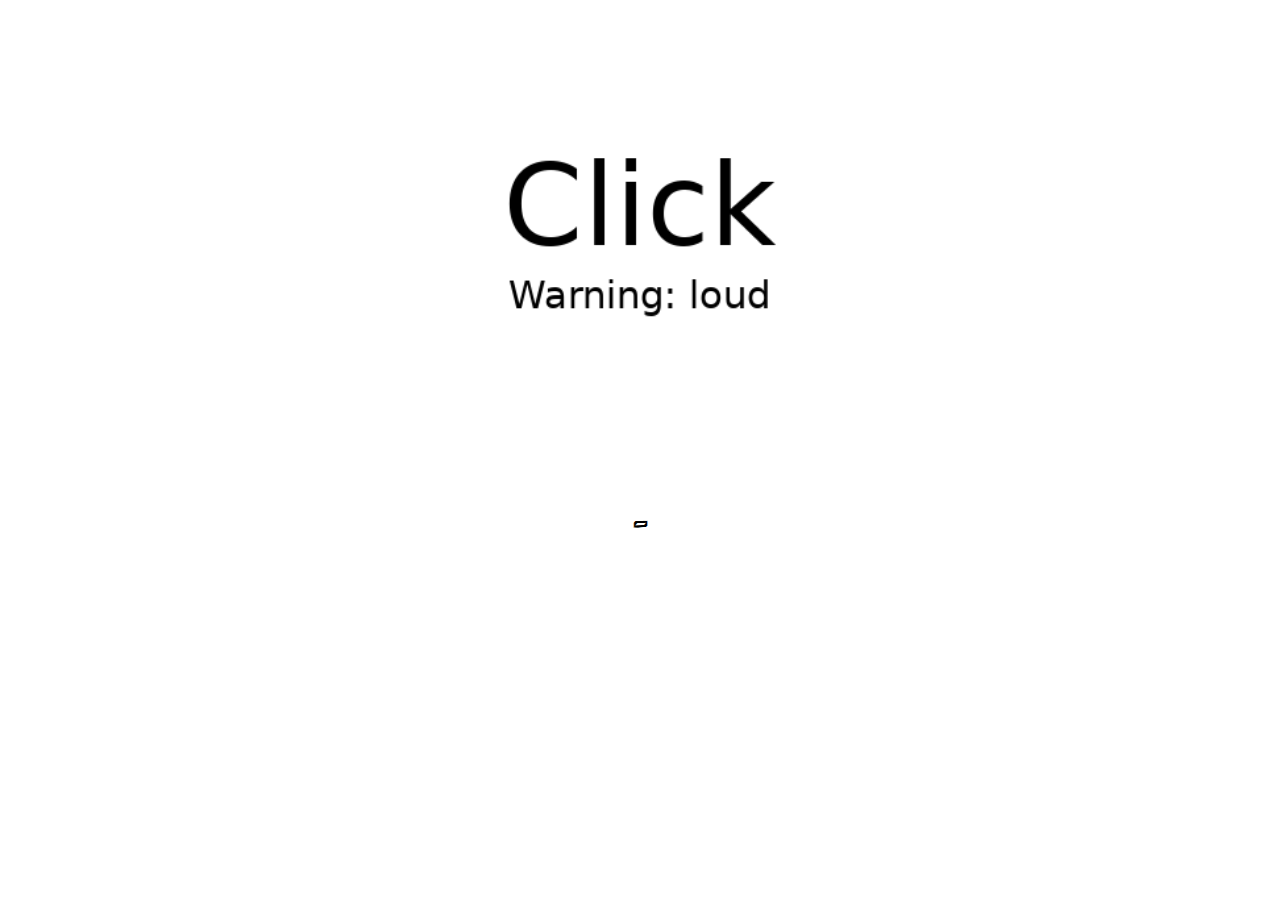
<file: index.html>
<!DOCTYPE html>
<html>
	<head>
		<title> Imperial Guard </title>
		<link rel="stylesheet" type="text/css" href="law.css">
		<script type="text/javascript" src="law.js"></script>
	<head>
	<body>
		<img id="guard" src="img/prompt.png" alt="Click. (Warning: Loud)">
		<p id="dialogue" class="petrock">-</p>
  	</body>
</html>
</file>
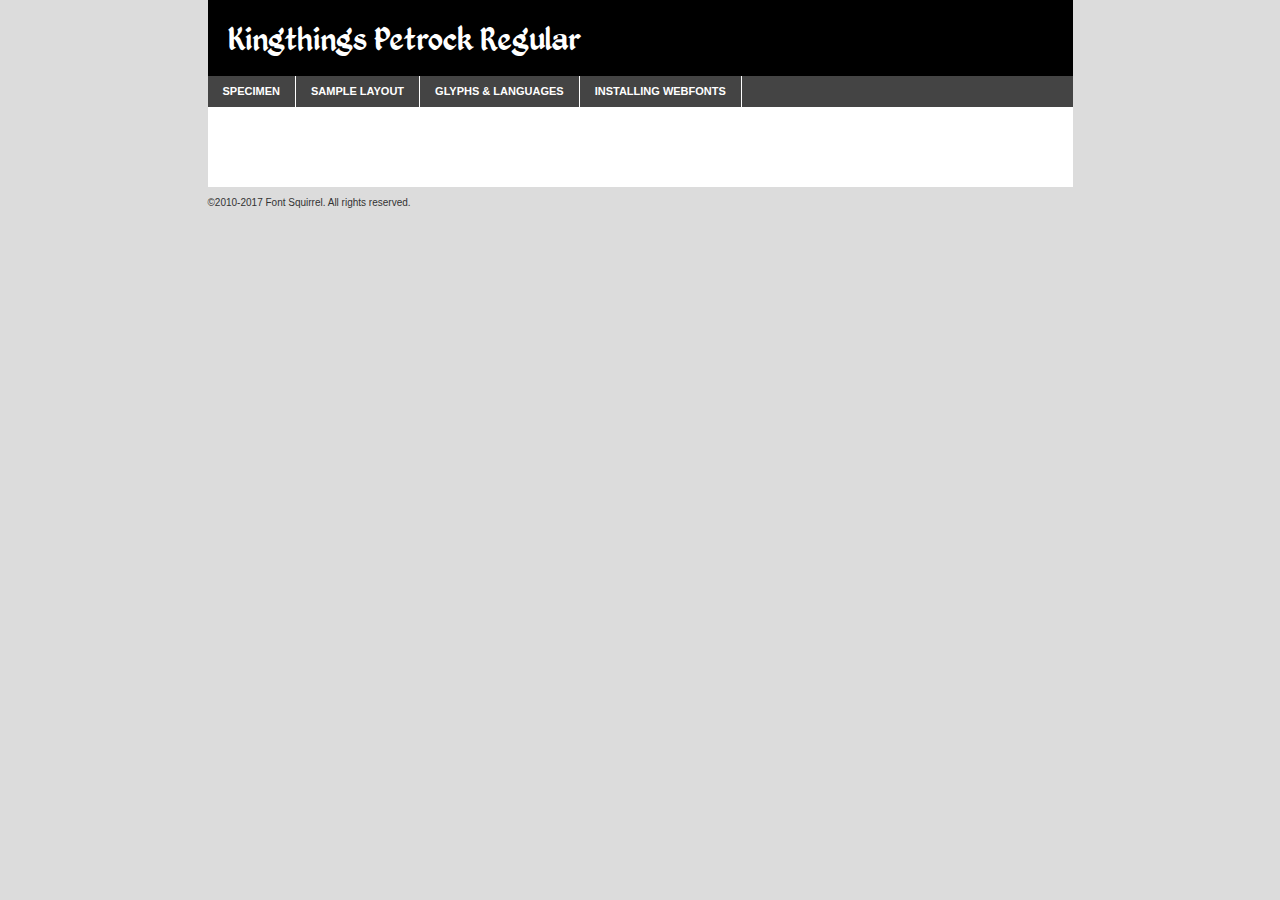
<file: font/kingthings_petrock-demo.html>
<!DOCTYPE html PUBLIC "-//W3C//DTD XHTML 1.0 Transitional//EN"
	"http://www.w3.org/TR/xhtml1/DTD/xhtml1-transitional.dtd">

<html xmlns="http://www.w3.org/1999/xhtml" xml:lang="en" lang="en">
<head>
	<meta http-equiv="Content-Type" content="text/html; charset=utf-8" />
	<script src="http://ajax.googleapis.com/ajax/libs/jquery/1.7.2/jquery.min.js" type="text/javascript" charset="utf-8"></script>
	<script type="text/javascript">
	(function($){$.fn.easyTabs=function(option){var param=jQuery.extend({fadeSpeed:"fast",defaultContent:1,activeClass:'active'},option);$(this).each(function(){var thisId="#"+this.id;if(param.defaultContent==''){param.defaultContent=1;}
	if(typeof param.defaultContent=="number")
	{var defaultTab=$(thisId+" .tabs li:eq("+(param.defaultContent-1)+") a").attr('href').substr(1);}else{var defaultTab=param.defaultContent;}
	$(thisId+" .tabs li a").each(function(){var tabToHide=$(this).attr('href').substr(1);$("#"+tabToHide).addClass('easytabs-tab-content');});hideAll();changeContent(defaultTab);function hideAll(){$(thisId+" .easytabs-tab-content").hide();}
	function changeContent(tabId){hideAll();$(thisId+" .tabs li").removeClass(param.activeClass);$(thisId+" .tabs li a[href=#"+tabId+"]").closest('li').addClass(param.activeClass);if(param.fadeSpeed!="none")
	{$(thisId+" #"+tabId).fadeIn(param.fadeSpeed);}else{$(thisId+" #"+tabId).show();}}
	$(thisId+" .tabs li").click(function(){var tabId=$(this).find('a').attr('href').substr(1);changeContent(tabId);return false;});});}})(jQuery);
	</script>
	<link rel="stylesheet" href="specimen_files/specimen_stylesheet.css" type="text/css" charset="utf-8" />
	<link rel="stylesheet" href="kingthings-petrock.css" type="text/css" charset="utf-8" />

	<style type="text/css">
					body{
				font-family: 'kingthings_petrockregular';
							}
		</style>

	<title>Kingthings Petrock Regular Specimen</title>
	
	
	<script type="text/javascript" charset="utf-8">
		$(document).ready(function() {
			$('#container').easyTabs({defaultContent:1});
		});
	</script>
</head>

<body>
<div id="container">
	<div id="header">
		Kingthings Petrock Regular	</div>
	<ul class="tabs">
		<li><a href="#specimen">Specimen</a></li>
		<li><a href="#layout">Sample Layout</a></li>
				<li><a href="#glyphs">Glyphs &amp; Languages</a></li>
		<li><a href="#installing">Installing Webfonts</a></li>
		
	</ul>
	
	<div id="main_content">

		
			<div id="specimen">
		
				<div class="section">
					<div class="grid12 firstcol">
						<div class="huge">AaBb</div>
					</div>
				</div>
		
				<div class="section">
					<div class="glyph_range">A&#x200B;B&#x200b;C&#x200b;D&#x200b;E&#x200b;F&#x200b;G&#x200b;H&#x200b;I&#x200b;J&#x200b;K&#x200b;L&#x200b;M&#x200b;N&#x200b;O&#x200b;P&#x200b;Q&#x200b;R&#x200b;S&#x200b;T&#x200b;U&#x200b;V&#x200b;W&#x200b;X&#x200b;Y&#x200b;Z&#x200b;a&#x200b;b&#x200b;c&#x200b;d&#x200b;e&#x200b;f&#x200b;g&#x200b;h&#x200b;i&#x200b;j&#x200b;k&#x200b;l&#x200b;m&#x200b;n&#x200b;o&#x200b;p&#x200b;q&#x200b;r&#x200b;s&#x200b;t&#x200b;u&#x200b;v&#x200b;w&#x200b;x&#x200b;y&#x200b;z&#x200b;1&#x200b;2&#x200b;3&#x200b;4&#x200b;5&#x200b;6&#x200b;7&#x200b;8&#x200b;9&#x200b;0&#x200b;&amp;&#x200b;.&#x200b;,&#x200b;?&#x200b;!&#x200b;&#64;&#x200b;(&#x200b;)&#x200b;#&#x200b;$&#x200b;%&#x200b;*&#x200b;+&#x200b;-&#x200b;=&#x200b;:&#x200b;;</div>
				</div>
				<div class="section">
					<div class="grid12 firstcol">
						<table class="sample_table">
							<tr><td>10</td><td class="size10">abcdefghijklmnopqrstuvwxyzABCDEFGHIJKLMNOPQRSTUVWXYZ0123456789abcdefghijklmnopqrstuvwxyzABCDEFGHIJKLMNOPQRSTUVWXYZ0123456789abcdefghijklmnopqrstuvwxyzABCDEFGHIJKLMNOPQRSTUVWXYZ</td></tr>
							<tr><td>11</td><td class="size11">abcdefghijklmnopqrstuvwxyzABCDEFGHIJKLMNOPQRSTUVWXYZ0123456789abcdefghijklmnopqrstuvwxyzABCDEFGHIJKLMNOPQRSTUVWXYZ0123456789abcdefghijklmnopqrstuvwxyzABCDEFGHIJKLMNOPQRSTUVWXYZ</td></tr>
							<tr><td>12</td><td class="size12">abcdefghijklmnopqrstuvwxyzABCDEFGHIJKLMNOPQRSTUVWXYZ0123456789abcdefghijklmnopqrstuvwxyzABCDEFGHIJKLMNOPQRSTUVWXYZ0123456789abcdefghijklmnopqrstuvwxyzABCDEFGHIJKLMNOPQRSTUVWXYZ</td></tr>
							<tr><td>13</td><td class="size13">abcdefghijklmnopqrstuvwxyzABCDEFGHIJKLMNOPQRSTUVWXYZ0123456789abcdefghijklmnopqrstuvwxyzABCDEFGHIJKLMNOPQRSTUVWXYZ0123456789abcdefghijklmnopqrstuvwxyzABCDEFGHIJKLMNOPQRSTUVWXYZ</td></tr>
							<tr><td>14</td><td class="size14">abcdefghijklmnopqrstuvwxyzABCDEFGHIJKLMNOPQRSTUVWXYZ0123456789abcdefghijklmnopqrstuvwxyzABCDEFGHIJKLMNOPQRSTUVWXYZ0123456789abcdefghijklmnopqrstuvwxyzABCDEFGHIJKLMNOPQRSTUVWXYZ</td></tr>
							<tr><td>16</td><td class="size16">abcdefghijklmnopqrstuvwxyzABCDEFGHIJKLMNOPQRSTUVWXYZ0123456789abcdefghijklmnopqrstuvwxyzABCDEFGHIJKLMNOPQRSTUVWXYZ</td></tr>
							<tr><td>18</td><td class="size18">abcdefghijklmnopqrstuvwxyzABCDEFGHIJKLMNOPQRSTUVWXYZ0123456789abcdefghijklmnopqrstuvwxyzABCDEFGHIJKLMNOPQRSTUVWXYZ</td></tr>
							<tr><td>20</td><td class="size20">abcdefghijklmnopqrstuvwxyzABCDEFGHIJKLMNOPQRSTUVWXYZ0123456789abcdefghijklmnopqrstuvwxyzABCDEFGHIJKLMNOPQRSTUVWXYZ</td></tr>
							<tr><td>24</td><td class="size24">abcdefghijklmnopqrstuvwxyzABCDEFGHIJKLMNOPQRSTUVWXYZ0123456789abcdefghijklmnopqrstuvwxyzABCDEFGHIJKLMNOPQRSTUVWXYZ</td></tr>
							<tr><td>30</td><td class="size30">abcdefghijklmnopqrstuvwxyzABCDEFGHIJKLMNOPQRSTUVWXYZ0123456789abcdefghijklmnopqrstuvwxyzABCDEFGHIJKLMNOPQRSTUVWXYZ</td></tr>
							<tr><td>36</td><td class="size36">abcdefghijklmnopqrstuvwxyzABCDEFGHIJKLMNOPQRSTUVWXYZ0123456789abcdefghijklmnopqrstuvwxyzABCDEFGHIJKLMNOPQRSTUVWXYZ</td></tr>
							<tr><td>48</td><td class="size48">abcdefghijklmnopqrstuvwxyzABCDEFGHIJKLMNOPQRSTUVWXYZ0123456789abcdefghijklmnopqrstuvwxyzABCDEFGHIJKLMNOPQRSTUVWXYZ</td></tr>
							<tr><td>60</td><td class="size60">abcdefghijklmnopqrstuvwxyzABCDEFGHIJKLMNOPQRSTUVWXYZ0123456789abcdefghijklmnopqrstuvwxyzABCDEFGHIJKLMNOPQRSTUVWXYZ</td></tr>
							<tr><td>72</td><td class="size72">abcdefghijklmnopqrstuvwxyzABCDEFGHIJKLMNOPQRSTUVWXYZ0123456789abcdefghijklmnopqrstuvwxyzABCDEFGHIJKLMNOPQRSTUVWXYZ</td></tr>
							<tr><td>90</td><td class="size90">abcdefghijklmnopqrstuvwxyzABCDEFGHIJKLMNOPQRSTUVWXYZ0123456789abcdefghijklmnopqrstuvwxyzABCDEFGHIJKLMNOPQRSTUVWXYZ</td></tr>
						</table>
				
					</div>
			
				</div>
		
		
		
								<div class="section" id="bodycomparison">


										<div id="xheight">
				<div class="fontbody">&#x25FC;&#x25FC;&#x25FC;&#x25FC;&#x25FC;&#x25FC;&#x25FC;&#x25FC;&#x25FC;&#x25FC;&#x25FC;&#x25FC;&#x25FC;&#x25FC;&#x25FC;&#x25FC;&#x25FC;&#x25FC;&#x25FC;&#x25FC;&#x25FC;&#x25FC;&#x25FC;&#x25FC;&#x25FC;&#x25FC;&#x25FC;&#x25FC;&#x25FC;&#x25FC;&#x25FC;&#x25FC;&#x25FC;&#x25FC;&#x25FC;&#x25FC;&#x25FC;&#x25FC;&#x25FC;&#x25FC;&#x25FC;&#x25FC;&#x25FC;&#x25FC;&#x25FC;&#x25FC;&#x25FC;&#x25FC;&#x25FC;&#x25FC;&#x25FC;&#x25FC;&#x25FC;&#x25FC;&#x25FC;&#x25FC;&#x25FC;&#x25FC;&#x25FC;&#x25FC;&#x25FC;&#x25FC;&#x25FC;&#x25FC;&#x25FC;&#x25FC;&#x25FC;&#x25FC;&#x25FC;&#x25FC;&#x25FC;&#x25FC;&#x25FC;&#x25FC;&#x25FC;&#x25FC;&#x25FC;&#x25FC;&#x25FC;&#x25FC;&#x25FC;&#x25FC;&#x25FC;&#x25FC;&#x25FC;&#x25FC;&#x25FC;&#x25FC;&#x25FC;&#x25FC;&#x25FC;&#x25FC;&#x25FC;&#x25FC;&#x25FC;&#x25FC;&#x25FC;&#x25FC;&#x25FC;body</div><div class="arialbody">body</div><div class="verdanabody">body</div><div class="georgiabody">body</div></div>
										<div class="fontbody" style="z-index:1">
											body<span>Kingthings Petrock Regular</span>
										</div>
										<div class="arialbody" style="z-index:1">
											body<span>Arial</span>
										</div>
										<div class="verdanabody" style="z-index:1">
											body<span>Verdana</span>
										</div>
										<div class="georgiabody" style="z-index:1">
											body<span>Georgia</span>
										</div>



								</div>
		
		
				<div class="section psample psample_row1" id="">
					
					<div class="grid2 firstcol">
						<p class="size10"><span>10.</span>Aenean lacinia bibendum nulla sed consectetur. Fusce dapibus, tellus ac cursus commodo, tortor mauris condimentum nibh, ut fermentum massa justo sit amet risus. Nullam id dolor id nibh ultricies vehicula ut id elit. Cum sociis natoque penatibus et magnis dis parturient montes, nascetur ridiculus mus. Nulla vitae elit libero, a pharetra augue.</p>
			
					</div>
					<div class="grid3">
						<p class="size11"><span>11.</span>Aenean lacinia bibendum nulla sed consectetur. Fusce dapibus, tellus ac cursus commodo, tortor mauris condimentum nibh, ut fermentum massa justo sit amet risus. Nullam id dolor id nibh ultricies vehicula ut id elit. Cum sociis natoque penatibus et magnis dis parturient montes, nascetur ridiculus mus. Nulla vitae elit libero, a pharetra augue.</p>
			
					</div>
					<div class="grid3">
						<p class="size12"><span>12.</span>Aenean lacinia bibendum nulla sed consectetur. Fusce dapibus, tellus ac cursus commodo, tortor mauris condimentum nibh, ut fermentum massa justo sit amet risus. Nullam id dolor id nibh ultricies vehicula ut id elit. Cum sociis natoque penatibus et magnis dis parturient montes, nascetur ridiculus mus. Nulla vitae elit libero, a pharetra augue.</p>
			
					</div>
					<div class="grid4">
						<p class="size13"><span>13.</span>Aenean lacinia bibendum nulla sed consectetur. Fusce dapibus, tellus ac cursus commodo, tortor mauris condimentum nibh, ut fermentum massa justo sit amet risus. Nullam id dolor id nibh ultricies vehicula ut id elit. Cum sociis natoque penatibus et magnis dis parturient montes, nascetur ridiculus mus. Nulla vitae elit libero, a pharetra augue.</p>
			
					</div>
					<div class="white_blend"></div>
					
				</div>
				<div class="section psample psample_row2" id="">
					<div class="grid3 firstcol">
						<p class="size14"><span>14.</span>Aenean lacinia bibendum nulla sed consectetur. Fusce dapibus, tellus ac cursus commodo, tortor mauris condimentum nibh, ut fermentum massa justo sit amet risus. Nullam id dolor id nibh ultricies vehicula ut id elit. Cum sociis natoque penatibus et magnis dis parturient montes, nascetur ridiculus mus. Nulla vitae elit libero, a pharetra augue.</p>
			
					</div>
					<div class="grid4">
						<p class="size16"><span>16.</span>Aenean lacinia bibendum nulla sed consectetur. Fusce dapibus, tellus ac cursus commodo, tortor mauris condimentum nibh, ut fermentum massa justo sit amet risus. Nullam id dolor id nibh ultricies vehicula ut id elit. Cum sociis natoque penatibus et magnis dis parturient montes, nascetur ridiculus mus. Nulla vitae elit libero, a pharetra augue.</p>
			
					</div>
					<div class="grid5">
						<p class="size18"><span>18.</span>Aenean lacinia bibendum nulla sed consectetur. Fusce dapibus, tellus ac cursus commodo, tortor mauris condimentum nibh, ut fermentum massa justo sit amet risus. Nullam id dolor id nibh ultricies vehicula ut id elit. Cum sociis natoque penatibus et magnis dis parturient montes, nascetur ridiculus mus. Nulla vitae elit libero, a pharetra augue.</p>
			
					</div>

					<div class="white_blend"></div>

				</div>
				
				<div class="section psample psample_row3" id="">
					<div class="grid5 firstcol">
						<p class="size20"><span>20.</span>Aenean lacinia bibendum nulla sed consectetur. Fusce dapibus, tellus ac cursus commodo, tortor mauris condimentum nibh, ut fermentum massa justo sit amet risus. Nullam id dolor id nibh ultricies vehicula ut id elit. Cum sociis natoque penatibus et magnis dis parturient montes, nascetur ridiculus mus. Nulla vitae elit libero, a pharetra augue.</p>
					</div>
					<div class="grid7">
						<p class="size24"><span>24.</span>Aenean lacinia bibendum nulla sed consectetur. Fusce dapibus, tellus ac cursus commodo, tortor mauris condimentum nibh, ut fermentum massa justo sit amet risus. Nullam id dolor id nibh ultricies vehicula ut id elit. Cum sociis natoque penatibus et magnis dis parturient montes, nascetur ridiculus mus. Nulla vitae elit libero, a pharetra augue.</p>
					</div>
					
					<div class="white_blend"></div>
					
				</div>
				
				<div class="section psample psample_row4" id="">
					<div class="grid12 firstcol">
						<p class="size30"><span>30.</span>Aenean lacinia bibendum nulla sed consectetur. Fusce dapibus, tellus ac cursus commodo, tortor mauris condimentum nibh, ut fermentum massa justo sit amet risus. Nullam id dolor id nibh ultricies vehicula ut id elit. Cum sociis natoque penatibus et magnis dis parturient montes, nascetur ridiculus mus. Nulla vitae elit libero, a pharetra augue.</p>
					</div>
					<div class="white_blend"></div>
					
				</div>
				
				
				
				<div class="section psample psample_row1 fullreverse">
					<div class="grid2 firstcol">
						<p class="size10"><span>10.</span>Aenean lacinia bibendum nulla sed consectetur. Fusce dapibus, tellus ac cursus commodo, tortor mauris condimentum nibh, ut fermentum massa justo sit amet risus. Nullam id dolor id nibh ultricies vehicula ut id elit. Cum sociis natoque penatibus et magnis dis parturient montes, nascetur ridiculus mus. Nulla vitae elit libero, a pharetra augue.</p>
			
					</div>
					<div class="grid3">
						<p class="size11"><span>11.</span>Aenean lacinia bibendum nulla sed consectetur. Fusce dapibus, tellus ac cursus commodo, tortor mauris condimentum nibh, ut fermentum massa justo sit amet risus. Nullam id dolor id nibh ultricies vehicula ut id elit. Cum sociis natoque penatibus et magnis dis parturient montes, nascetur ridiculus mus. Nulla vitae elit libero, a pharetra augue.</p>
			
					</div>
					<div class="grid3">
						<p class="size12"><span>12.</span>Aenean lacinia bibendum nulla sed consectetur. Fusce dapibus, tellus ac cursus commodo, tortor mauris condimentum nibh, ut fermentum massa justo sit amet risus. Nullam id dolor id nibh ultricies vehicula ut id elit. Cum sociis natoque penatibus et magnis dis parturient montes, nascetur ridiculus mus. Nulla vitae elit libero, a pharetra augue.</p>
			
					</div>
					<div class="grid4">
						<p class="size13"><span>13.</span>Aenean lacinia bibendum nulla sed consectetur. Fusce dapibus, tellus ac cursus commodo, tortor mauris condimentum nibh, ut fermentum massa justo sit amet risus. Nullam id dolor id nibh ultricies vehicula ut id elit. Cum sociis natoque penatibus et magnis dis parturient montes, nascetur ridiculus mus. Nulla vitae elit libero, a pharetra augue.</p>
			
					</div>
					<div class="black_blend"></div>
					
				</div>
				
				<div class="section psample psample_row2 fullreverse">
					<div class="grid3 firstcol">
						<p class="size14"><span>14.</span>Aenean lacinia bibendum nulla sed consectetur. Fusce dapibus, tellus ac cursus commodo, tortor mauris condimentum nibh, ut fermentum massa justo sit amet risus. Nullam id dolor id nibh ultricies vehicula ut id elit. Cum sociis natoque penatibus et magnis dis parturient montes, nascetur ridiculus mus. Nulla vitae elit libero, a pharetra augue.</p>
			
					</div>
					<div class="grid4">
						<p class="size16"><span>16.</span>Aenean lacinia bibendum nulla sed consectetur. Fusce dapibus, tellus ac cursus commodo, tortor mauris condimentum nibh, ut fermentum massa justo sit amet risus. Nullam id dolor id nibh ultricies vehicula ut id elit. Cum sociis natoque penatibus et magnis dis parturient montes, nascetur ridiculus mus. Nulla vitae elit libero, a pharetra augue.</p>
			
					</div>
					<div class="grid5">
						<p class="size18"><span>18.</span>Aenean lacinia bibendum nulla sed consectetur. Fusce dapibus, tellus ac cursus commodo, tortor mauris condimentum nibh, ut fermentum massa justo sit amet risus. Nullam id dolor id nibh ultricies vehicula ut id elit. Cum sociis natoque penatibus et magnis dis parturient montes, nascetur ridiculus mus. Nulla vitae elit libero, a pharetra augue.</p>
			
					</div>
					<div class="black_blend"></div>

				</div>
				
				<div class="section psample fullreverse psample_row3" id="">
					<div class="grid5 firstcol">
						<p class="size20"><span>20.</span>Aenean lacinia bibendum nulla sed consectetur. Fusce dapibus, tellus ac cursus commodo, tortor mauris condimentum nibh, ut fermentum massa justo sit amet risus. Nullam id dolor id nibh ultricies vehicula ut id elit. Cum sociis natoque penatibus et magnis dis parturient montes, nascetur ridiculus mus. Nulla vitae elit libero, a pharetra augue.</p>
					</div>
					<div class="grid7">
						<p class="size24"><span>24.</span>Aenean lacinia bibendum nulla sed consectetur. Fusce dapibus, tellus ac cursus commodo, tortor mauris condimentum nibh, ut fermentum massa justo sit amet risus. Nullam id dolor id nibh ultricies vehicula ut id elit. Cum sociis natoque penatibus et magnis dis parturient montes, nascetur ridiculus mus. Nulla vitae elit libero, a pharetra augue.</p>
					</div>
					
					<div class="black_blend"></div>
					
				</div>
				
				<div class="section psample fullreverse psample_row4" id="" style="border-bottom: 20px #000 solid;">
					<div class="grid12 firstcol">
						<p class="size30"><span>30.</span>Aenean lacinia bibendum nulla sed consectetur. Fusce dapibus, tellus ac cursus commodo, tortor mauris condimentum nibh, ut fermentum massa justo sit amet risus. Nullam id dolor id nibh ultricies vehicula ut id elit. Cum sociis natoque penatibus et magnis dis parturient montes, nascetur ridiculus mus. Nulla vitae elit libero, a pharetra augue.</p>
					</div>
					<div class="black_blend"></div>
					
				</div>
				
				
				
				
			</div>
			
			<div id="layout">
				
				<div class="section">
					
					<div class="grid12 firstcol">
						<h1>Lorem Ipsum Dolor</h1>
						<h2>Etiam porta sem malesuada magna mollis euismod</h2>
						
						<p class="byline">By <a href="#link">Aenean Lacinia</a></p>
					</div>
				</div>
				<div class="section">
					<div class="grid8 firstcol">
						<p class="large">Donec sed odio dui. Morbi leo risus, porta ac consectetur ac, vestibulum at eros. Fusce dapibus, tellus ac cursus commodo, tortor mauris condimentum nibh, ut fermentum massa justo sit amet risus. </p>

						
						<h3>Pellentesque ornare sem</h3>

						<p>Maecenas sed diam eget risus varius blandit sit amet non magna. Maecenas faucibus mollis interdum. Donec ullamcorper nulla non metus auctor fringilla. Nullam id dolor id nibh ultricies vehicula ut id elit. Nullam id dolor id nibh ultricies vehicula ut id elit. </p>

						<p>Aenean eu leo quam. Pellentesque ornare sem lacinia quam venenatis vestibulum. Lorem ipsum dolor sit amet, consectetur adipiscing elit. Cum sociis natoque penatibus et magnis dis parturient montes, nascetur ridiculus mus. </p>

						<p>Nulla vitae elit libero, a pharetra augue. Praesent commodo cursus magna, vel scelerisque nisl consectetur et. Aenean lacinia bibendum nulla sed consectetur. </p>

						<p>Nullam quis risus eget urna mollis ornare vel eu leo. Nullam quis risus eget urna mollis ornare vel eu leo. Maecenas sed diam eget risus varius blandit sit amet non magna. Donec ullamcorper nulla non metus auctor fringilla. </p>

						<h3>Cras mattis consectetur</h3>

						<p>Aenean eu leo quam. Pellentesque ornare sem lacinia quam venenatis vestibulum. Aenean lacinia bibendum nulla sed consectetur. Integer posuere erat a ante venenatis dapibus posuere velit aliquet. Cras mattis consectetur purus sit amet fermentum. </p>

						<p>Nullam id dolor id nibh ultricies vehicula ut id elit. Nullam quis risus eget urna mollis ornare vel eu leo. Cras mattis consectetur purus sit amet fermentum.</p>
					</div>
					
					<div class="grid4 sidebar">
						
						<div class="box reverse">
							<p class="last">Nullam quis risus eget urna mollis ornare vel eu leo. Donec ullamcorper nulla non metus auctor fringilla. Cras mattis consectetur purus sit amet fermentum. Sed posuere consectetur est at lobortis. Lorem ipsum dolor sit amet, consectetur adipiscing elit. </p>
						</div>
						
						<p class="caption">Maecenas sed diam eget risus varius.</p>

						<p>Vestibulum id ligula porta felis euismod semper. Integer posuere erat a ante venenatis dapibus posuere velit aliquet. Vestibulum id ligula porta felis euismod semper. Sed posuere consectetur est at lobortis. Maecenas sed diam eget risus varius blandit sit amet non magna. Fusce dapibus, tellus ac cursus commodo, tortor mauris condimentum nibh, ut fermentum massa justo sit amet risus. </p>

					

						<p>Duis mollis, est non commodo luctus, nisi erat porttitor ligula, eget lacinia odio sem nec elit. Aenean lacinia bibendum nulla sed consectetur. Vivamus sagittis lacus vel augue laoreet rutrum faucibus dolor auctor. Aenean lacinia bibendum nulla sed consectetur. Nullam quis risus eget urna mollis ornare vel eu leo. </p>

						<p>Praesent commodo cursus magna, vel scelerisque nisl consectetur et. Donec ullamcorper nulla non metus auctor fringilla. Maecenas faucibus mollis interdum. Fusce dapibus, tellus ac cursus commodo, tortor mauris condimentum nibh, ut fermentum massa justo sit amet risus. </p>

					</div>
				</div>
				
			</div>


			



		<div id="glyphs">
			<div class="section">
				<div class="grid12 firstcol">
			
				<h1>Language Support</h1>
				<p>The subset of Kingthings Petrock Regular in this kit supports the following languages:<br />
			
					Albanian, Basque, Breton, Chamorro, Danish, Dutch, English, Faroese, Finnish, French, Frisian, Galician, German, Icelandic, Italian, Malagasy, Norwegian, Portuguese, Spanish, Swedish, Alsatian, Aragonese, Arapaho, Arrernte, Asturian, Aymara, Bislama, Cebuano, Corsican, Fijian, French_creole, Genoese, Gilbertese, Greenlandic, Haitian_creole, Hiligaynon, Hmong, Hopi, Ibanag, Iloko_ilokano, Indonesian, Interglossa_glosa, Interlingua, Irish_gaelic, Jerriais, Lojban, Lombard, Luxembourgeois, Manx, Mohawk, Norfolk_pitcairnese, Occitan, Oromo, Pangasinan, Papiamento, Piedmontese, Potawatomi, Rhaeto-romance, Romansh, Rotokas, Sami_lule, Samoan, Sardinian, Scots_gaelic, Seychelles_creole, Shona, Sicilian, Somali, Southern_ndebele, Swahili, Swati_swazi, Tagalog_filipino_pilipino, Tetum, Tok_pisin, Uyghur_latinized, Volapuk, Walloon, Warlpiri, Xhosa, Yapese, Zulu, Latinbasic, Ubasic, Demo				</p>
				<h1>Glyph Chart</h1>
				<p>The subset of Kingthings Petrock Regular in this kit includes all the glyphs listed below. Unicode entities are included above each glyph to help you insert individual characters into your layout.</p>
				<div id="glyph_chart">
			
																				 <div><p>&amp;#13;</p>&#13;</div>
																				 <div><p>&amp;#32;</p>&#32;</div>
																				 <div><p>&amp;#33;</p>&#33;</div>
																				 <div><p>&amp;#34;</p>&#34;</div>
																				 <div><p>&amp;#35;</p>&#35;</div>
																				 <div><p>&amp;#36;</p>&#36;</div>
																				 <div><p>&amp;#37;</p>&#37;</div>
																				 <div><p>&amp;#38;</p>&#38;</div>
																				 <div><p>&amp;#39;</p>&#39;</div>
																				 <div><p>&amp;#40;</p>&#40;</div>
																				 <div><p>&amp;#41;</p>&#41;</div>
																				 <div><p>&amp;#42;</p>&#42;</div>
																				 <div><p>&amp;#43;</p>&#43;</div>
																				 <div><p>&amp;#44;</p>&#44;</div>
																				 <div><p>&amp;#45;</p>&#45;</div>
																				 <div><p>&amp;#46;</p>&#46;</div>
																				 <div><p>&amp;#47;</p>&#47;</div>
																				 <div><p>&amp;#48;</p>&#48;</div>
																				 <div><p>&amp;#49;</p>&#49;</div>
																				 <div><p>&amp;#50;</p>&#50;</div>
																				 <div><p>&amp;#51;</p>&#51;</div>
																				 <div><p>&amp;#52;</p>&#52;</div>
																				 <div><p>&amp;#53;</p>&#53;</div>
																				 <div><p>&amp;#54;</p>&#54;</div>
																				 <div><p>&amp;#55;</p>&#55;</div>
																				 <div><p>&amp;#56;</p>&#56;</div>
																				 <div><p>&amp;#57;</p>&#57;</div>
																				 <div><p>&amp;#58;</p>&#58;</div>
																				 <div><p>&amp;#59;</p>&#59;</div>
																				 <div><p>&amp;#60;</p>&#60;</div>
																				 <div><p>&amp;#61;</p>&#61;</div>
																				 <div><p>&amp;#62;</p>&#62;</div>
																				 <div><p>&amp;#63;</p>&#63;</div>
																				 <div><p>&amp;#64;</p>&#64;</div>
																				 <div><p>&amp;#65;</p>&#65;</div>
																				 <div><p>&amp;#66;</p>&#66;</div>
																				 <div><p>&amp;#67;</p>&#67;</div>
																				 <div><p>&amp;#68;</p>&#68;</div>
																				 <div><p>&amp;#69;</p>&#69;</div>
																				 <div><p>&amp;#70;</p>&#70;</div>
																				 <div><p>&amp;#71;</p>&#71;</div>
																				 <div><p>&amp;#72;</p>&#72;</div>
																				 <div><p>&amp;#73;</p>&#73;</div>
																				 <div><p>&amp;#74;</p>&#74;</div>
																				 <div><p>&amp;#75;</p>&#75;</div>
																				 <div><p>&amp;#76;</p>&#76;</div>
																				 <div><p>&amp;#77;</p>&#77;</div>
																				 <div><p>&amp;#78;</p>&#78;</div>
																				 <div><p>&amp;#79;</p>&#79;</div>
																				 <div><p>&amp;#80;</p>&#80;</div>
																				 <div><p>&amp;#81;</p>&#81;</div>
																				 <div><p>&amp;#82;</p>&#82;</div>
																				 <div><p>&amp;#83;</p>&#83;</div>
																				 <div><p>&amp;#84;</p>&#84;</div>
																				 <div><p>&amp;#85;</p>&#85;</div>
																				 <div><p>&amp;#86;</p>&#86;</div>
																				 <div><p>&amp;#87;</p>&#87;</div>
																				 <div><p>&amp;#88;</p>&#88;</div>
																				 <div><p>&amp;#89;</p>&#89;</div>
																				 <div><p>&amp;#90;</p>&#90;</div>
																				 <div><p>&amp;#91;</p>&#91;</div>
																				 <div><p>&amp;#92;</p>&#92;</div>
																				 <div><p>&amp;#93;</p>&#93;</div>
																				 <div><p>&amp;#94;</p>&#94;</div>
																				 <div><p>&amp;#95;</p>&#95;</div>
																				 <div><p>&amp;#96;</p>&#96;</div>
																				 <div><p>&amp;#97;</p>&#97;</div>
																				 <div><p>&amp;#98;</p>&#98;</div>
																				 <div><p>&amp;#99;</p>&#99;</div>
																				 <div><p>&amp;#100;</p>&#100;</div>
																				 <div><p>&amp;#101;</p>&#101;</div>
																				 <div><p>&amp;#102;</p>&#102;</div>
																				 <div><p>&amp;#103;</p>&#103;</div>
																				 <div><p>&amp;#104;</p>&#104;</div>
																				 <div><p>&amp;#105;</p>&#105;</div>
																				 <div><p>&amp;#106;</p>&#106;</div>
																				 <div><p>&amp;#107;</p>&#107;</div>
																				 <div><p>&amp;#108;</p>&#108;</div>
																				 <div><p>&amp;#109;</p>&#109;</div>
																				 <div><p>&amp;#110;</p>&#110;</div>
																				 <div><p>&amp;#111;</p>&#111;</div>
																				 <div><p>&amp;#112;</p>&#112;</div>
																				 <div><p>&amp;#113;</p>&#113;</div>
																				 <div><p>&amp;#114;</p>&#114;</div>
																				 <div><p>&amp;#115;</p>&#115;</div>
																				 <div><p>&amp;#116;</p>&#116;</div>
																				 <div><p>&amp;#117;</p>&#117;</div>
																				 <div><p>&amp;#118;</p>&#118;</div>
																				 <div><p>&amp;#119;</p>&#119;</div>
																				 <div><p>&amp;#120;</p>&#120;</div>
																				 <div><p>&amp;#121;</p>&#121;</div>
																				 <div><p>&amp;#122;</p>&#122;</div>
																				 <div><p>&amp;#123;</p>&#123;</div>
																				 <div><p>&amp;#124;</p>&#124;</div>
																				 <div><p>&amp;#125;</p>&#125;</div>
																				 <div><p>&amp;#126;</p>&#126;</div>
																				 <div><p>&amp;#160;</p>&#160;</div>
																				 <div><p>&amp;#161;</p>&#161;</div>
																				 <div><p>&amp;#162;</p>&#162;</div>
																				 <div><p>&amp;#163;</p>&#163;</div>
																				 <div><p>&amp;#165;</p>&#165;</div>
																				 <div><p>&amp;#166;</p>&#166;</div>
																				 <div><p>&amp;#168;</p>&#168;</div>
																				 <div><p>&amp;#169;</p>&#169;</div>
																				 <div><p>&amp;#170;</p>&#170;</div>
																				 <div><p>&amp;#171;</p>&#171;</div>
																				 <div><p>&amp;#173;</p>&#173;</div>
																				 <div><p>&amp;#174;</p>&#174;</div>
																				 <div><p>&amp;#175;</p>&#175;</div>
																				 <div><p>&amp;#176;</p>&#176;</div>
																				 <div><p>&amp;#177;</p>&#177;</div>
																				 <div><p>&amp;#178;</p>&#178;</div>
																				 <div><p>&amp;#179;</p>&#179;</div>
																				 <div><p>&amp;#180;</p>&#180;</div>
																				 <div><p>&amp;#182;</p>&#182;</div>
																				 <div><p>&amp;#183;</p>&#183;</div>
																				 <div><p>&amp;#184;</p>&#184;</div>
																				 <div><p>&amp;#185;</p>&#185;</div>
																				 <div><p>&amp;#186;</p>&#186;</div>
																				 <div><p>&amp;#187;</p>&#187;</div>
																				 <div><p>&amp;#188;</p>&#188;</div>
																				 <div><p>&amp;#189;</p>&#189;</div>
																				 <div><p>&amp;#190;</p>&#190;</div>
																				 <div><p>&amp;#191;</p>&#191;</div>
																				 <div><p>&amp;#192;</p>&#192;</div>
																				 <div><p>&amp;#193;</p>&#193;</div>
																				 <div><p>&amp;#194;</p>&#194;</div>
																				 <div><p>&amp;#195;</p>&#195;</div>
																				 <div><p>&amp;#196;</p>&#196;</div>
																				 <div><p>&amp;#197;</p>&#197;</div>
																				 <div><p>&amp;#198;</p>&#198;</div>
																				 <div><p>&amp;#199;</p>&#199;</div>
																				 <div><p>&amp;#200;</p>&#200;</div>
																				 <div><p>&amp;#201;</p>&#201;</div>
																				 <div><p>&amp;#202;</p>&#202;</div>
																				 <div><p>&amp;#203;</p>&#203;</div>
																				 <div><p>&amp;#204;</p>&#204;</div>
																				 <div><p>&amp;#205;</p>&#205;</div>
																				 <div><p>&amp;#206;</p>&#206;</div>
																				 <div><p>&amp;#207;</p>&#207;</div>
																				 <div><p>&amp;#208;</p>&#208;</div>
																				 <div><p>&amp;#209;</p>&#209;</div>
																				 <div><p>&amp;#210;</p>&#210;</div>
																				 <div><p>&amp;#211;</p>&#211;</div>
																				 <div><p>&amp;#212;</p>&#212;</div>
																				 <div><p>&amp;#213;</p>&#213;</div>
																				 <div><p>&amp;#214;</p>&#214;</div>
																				 <div><p>&amp;#215;</p>&#215;</div>
																				 <div><p>&amp;#216;</p>&#216;</div>
																				 <div><p>&amp;#217;</p>&#217;</div>
																				 <div><p>&amp;#218;</p>&#218;</div>
																				 <div><p>&amp;#219;</p>&#219;</div>
																				 <div><p>&amp;#220;</p>&#220;</div>
																				 <div><p>&amp;#221;</p>&#221;</div>
																				 <div><p>&amp;#222;</p>&#222;</div>
																				 <div><p>&amp;#223;</p>&#223;</div>
																				 <div><p>&amp;#224;</p>&#224;</div>
																				 <div><p>&amp;#225;</p>&#225;</div>
																				 <div><p>&amp;#226;</p>&#226;</div>
																				 <div><p>&amp;#227;</p>&#227;</div>
																				 <div><p>&amp;#228;</p>&#228;</div>
																				 <div><p>&amp;#229;</p>&#229;</div>
																				 <div><p>&amp;#230;</p>&#230;</div>
																				 <div><p>&amp;#231;</p>&#231;</div>
																				 <div><p>&amp;#232;</p>&#232;</div>
																				 <div><p>&amp;#233;</p>&#233;</div>
																				 <div><p>&amp;#234;</p>&#234;</div>
																				 <div><p>&amp;#235;</p>&#235;</div>
																				 <div><p>&amp;#236;</p>&#236;</div>
																				 <div><p>&amp;#237;</p>&#237;</div>
																				 <div><p>&amp;#238;</p>&#238;</div>
																				 <div><p>&amp;#239;</p>&#239;</div>
																				 <div><p>&amp;#240;</p>&#240;</div>
																				 <div><p>&amp;#241;</p>&#241;</div>
																				 <div><p>&amp;#242;</p>&#242;</div>
																				 <div><p>&amp;#243;</p>&#243;</div>
																				 <div><p>&amp;#244;</p>&#244;</div>
																				 <div><p>&amp;#245;</p>&#245;</div>
																				 <div><p>&amp;#246;</p>&#246;</div>
																				 <div><p>&amp;#247;</p>&#247;</div>
																				 <div><p>&amp;#248;</p>&#248;</div>
																				 <div><p>&amp;#249;</p>&#249;</div>
																				 <div><p>&amp;#250;</p>&#250;</div>
																				 <div><p>&amp;#251;</p>&#251;</div>
																				 <div><p>&amp;#252;</p>&#252;</div>
																				 <div><p>&amp;#253;</p>&#253;</div>
																				 <div><p>&amp;#254;</p>&#254;</div>
																				 <div><p>&amp;#255;</p>&#255;</div>
																				 <div><p>&amp;#338;</p>&#338;</div>
																				 <div><p>&amp;#339;</p>&#339;</div>
																				 <div><p>&amp;#376;</p>&#376;</div>
																				 <div><p>&amp;#710;</p>&#710;</div>
																				 <div><p>&amp;#732;</p>&#732;</div>
																				 <div><p>&amp;#8192;</p>&#8192;</div>
																				 <div><p>&amp;#8193;</p>&#8193;</div>
																				 <div><p>&amp;#8194;</p>&#8194;</div>
																				 <div><p>&amp;#8195;</p>&#8195;</div>
																				 <div><p>&amp;#8196;</p>&#8196;</div>
																				 <div><p>&amp;#8197;</p>&#8197;</div>
																				 <div><p>&amp;#8198;</p>&#8198;</div>
																				 <div><p>&amp;#8199;</p>&#8199;</div>
																				 <div><p>&amp;#8200;</p>&#8200;</div>
																				 <div><p>&amp;#8201;</p>&#8201;</div>
																				 <div><p>&amp;#8202;</p>&#8202;</div>
																				 <div><p>&amp;#8208;</p>&#8208;</div>
																				 <div><p>&amp;#8209;</p>&#8209;</div>
																				 <div><p>&amp;#8210;</p>&#8210;</div>
																				 <div><p>&amp;#8211;</p>&#8211;</div>
																				 <div><p>&amp;#8212;</p>&#8212;</div>
																				 <div><p>&amp;#8216;</p>&#8216;</div>
																				 <div><p>&amp;#8217;</p>&#8217;</div>
																				 <div><p>&amp;#8220;</p>&#8220;</div>
																				 <div><p>&amp;#8221;</p>&#8221;</div>
																				 <div><p>&amp;#8226;</p>&#8226;</div>
																				 <div><p>&amp;#8230;</p>&#8230;</div>
																				 <div><p>&amp;#8239;</p>&#8239;</div>
																				 <div><p>&amp;#8249;</p>&#8249;</div>
																				 <div><p>&amp;#8250;</p>&#8250;</div>
																				 <div><p>&amp;#8287;</p>&#8287;</div>
																				 <div><p>&amp;#8364;</p>&#8364;</div>
																				 <div><p>&amp;#8482;</p>&#8482;</div>
																				 <div><p>&amp;#9724;</p>&#9724;</div>
																																						</div>	
				</div>
		
		
			</div>
		</div>
		
		
		<div id="specs">
			
		</div>
	
		<div id="installing">
			<div class="section">
				<div class="grid7 firstcol">
					<h1>Installing Webfonts</h1>
					
					<p>Webfonts are supported by all major browser platforms but not all in the same way. There are currently four different font formats that must be included in order to target all browsers. This includes TTF, WOFF, EOT and SVG.</p>
					
					<h2>1. Upload your webfonts</h2>
					<p>You must upload your webfont kit to your website. They should be in or near the same directory as your CSS files.</p>
					
					<h2>2. Include the webfont stylesheet</h2>
					<p>A special CSS @font-face declaration helps the various browsers select the appropriate font it needs without causing you a bunch of headaches. Learn more about this syntax by reading the <a href="https://www.fontspring.com/blog/further-hardening-of-the-bulletproof-syntax">Fontspring blog post</a> about it. The code for it is as follows:</p>


<code>
@font-face{ 
	font-family: 'MyWebFont';
	src: url('WebFont.eot');
	src: url('WebFont.eot?#iefix') format('embedded-opentype'),
	     url('WebFont.woff') format('woff'),
	     url('WebFont.ttf') format('truetype'),
	     url('WebFont.svg#webfont') format('svg');
}
</code>

	<p>We've already gone ahead and generated the code for you. All you have to do is link to the stylesheet in your HTML, like this:</p>
	<code>&lt;link rel=&quot;stylesheet&quot; href=&quot;stylesheet.css&quot; type=&quot;text/css&quot; charset=&quot;utf-8&quot; /&gt;</code>

					<h2>3. Modify your own stylesheet</h2>
					<p>To take advantage of your new fonts, you must tell your stylesheet to use them. Look at the original @font-face declaration above and find the property called "font-family." The name linked there will be what you use to reference the font. Prepend that webfont name to the font stack in the "font-family" property, inside the selector you want to change. For example:</p>
<code>p { font-family: 'WebFont', Arial, sans-serif; }</code>

<h2>4. Test</h2>
<p>Getting webfonts to work cross-browser <em>can</em> be tricky. Use the information in the sidebar to help you if you find that fonts aren't loading in a particular browser.</p>
				</div>
				
				<div class="grid5 sidebar">
					<div class="box">
						<h2>Troubleshooting<br />Font-Face Problems</h2>
						<p>Having trouble getting your webfonts to load in your new website? Here are some tips to sort out what might be the problem.</p>

						<h3>Fonts not showing in any browser</h3>

						<p>This sounds like you need to work on the plumbing. You either did not upload the fonts to the correct directory, or you did not link the fonts properly in the CSS. If you've confirmed that all this is correct and you still have a problem, take a look at your .htaccess file and see if requests are getting intercepted.</p>

						<h3>Fonts not loading in iPhone or iPad</h3>

						<p>The most common problem here is that you are serving the fonts from an IIS server. IIS refuses to serve files that have unknown MIME types. If that is the case, you must set the MIME type for SVG to "image/svg+xml" in the server settings. Follow these instructions from Microsoft if you need help.</p>

						<h3>Fonts not loading in Firefox</h3>

						<p>The primary reason for this failure? You are still using a version Firefox older than 3.5. So upgrade already! If that isn't it, then you are very likely serving fonts from a different domain. Firefox requires that all font assets be served from the same domain. Lastly it is possible that you need to add WOFF to your list of MIME types (if you are serving via IIS.)</p>

						<h3>Fonts not loading in IE</h3>

						<p>Are you looking at Internet Explorer on an actual Windows machine or are you cheating by using a service like Adobe BrowserLab? Many of these screenshot services do not render @font-face for IE. Best to test it on a real machine.</p>

						<h3>Fonts not loading in IE9</h3>

						<p>IE9, like Firefox, requires that fonts be served from the same domain as the website. Make sure that is the case.</p>
					</div>
				</div>
			</div>
			
		</div>
	
	</div>
	<div id="footer">
		<p>&copy;2010-2017 Font Squirrel. All rights reserved.</p>
	</div>
</div>
</body>
</html>
</file>
<file: law.css>
@import "font/kingthings-petrock.css";

#guard {
	display: block;
	width: 50%;
	margin-left: auto;
	margin-right: auto;
	}


.petrock {
	font-family: kingthings_petrockregular;
	font-size: 20pt;
  color: white;
  text-align: center;
	text-shadow: 1px 1px 0 #000,
    -1px 1px 0 #000,
    1px -1px 0 #000,
    -1px -1px 0 #000,
    0px 1px 0 #000,
    0px -1px 0 #000,
    -1px 0px 0 #000,
    1px 0px 0 #000,
    2px 2px 0 #000,
    -2px 2px 0 #000,
    2px -2px 0 #000,
    -2px -2px 0 #000,
    0px 2px 0 #000,
    0px -2px 0 #000,
    -2px 0px 0 #000,
    2px 0px 0 #000,
    1px 2px 0 #000,
    -1px 2px 0 #000,
    1px -2px 0 #000,
    -1px -2px 0 #000,
    2px 1px 0 #000,
    -2px 1px 0 #000,
    2px -1px 0 #000,
    -2px -1px 0 #000;
}
</file>
<file: font/kingthings-petrock.css>
/*! Generated by Font Squirrel (https://www.fontsquirrel.com) on October 27, 2018 */



@font-face {
    font-family: 'kingthings_petrockregular';
    src: url('kingthings_petrock.eot');
    src: url('kingthings_petrock.eot?#iefix') format('embedded-opentype'),
         url('kingthings_petrock.woff2') format('woff2'),
         url('kingthings_petrock.woff') format('woff'),
         url('kingthings_petrock.ttf') format('truetype'),
         url('kingthings_petrock.svg#kingthings_petrockregular') format('svg');
    font-weight: normal;
    font-style: normal;

}
</file>
<file: font/specimen_files/specimen_stylesheet.css>
@import url('grid_12-825-55-15.css');

/*  
	CSS Reset by Eric Meyer - Released under Public Domain
    http://meyerweb.com/eric/tools/css/reset/
*/
html, body, div, span, applet, object, iframe,
h1, h2, h3, h4, h5, h6, p, blockquote, pre,
a, abbr, acronym, address, big, cite, code,
del, dfn, em, font, img, ins, kbd, q, s, samp,
small, strike, strong, sub, sup, tt, var,
b, u, i, center, dl, dt, dd, ol, ul, li,
fieldset, form, label, legend, table, 
caption, tbody, tfoot, thead, tr, th, td 
                  {margin: 0;padding: 0;border: 0;outline: 0;
                  font-size: 100%;vertical-align: baseline;
                  background: transparent;}
body              {line-height: 1;}
ol, ul            {list-style: none;}
blockquote, q     {quotes: none;}
blockquote:before, blockquote:after,
q:before, q:after {content: '';	content: none;}
:focus            {outline: 0;}
ins               {text-decoration: none;}
del               {text-decoration: line-through;}
table             {border-collapse: collapse;border-spacing: 0;}




body {
	color: #000;
	background-color: #dcdcdc;
}

a {
	text-decoration: none;
	color: #1883ba;
}

h1{
	font-size: 32px;
	font-weight: normal;
	font-style: normal;
	margin-bottom: 18px;
}

h2{
	font-size: 18px;
}

#container {
	width: 865px;
	margin: 0px auto;
}


#header {
	padding: 20px;
	font-size: 36px;
	background-color: #000;
	color: #fff;
}

#header span {
	color: #666;
}
#main_content {
	background-color: #fff;
	padding: 60px 20px 20px;
}


#footer p {
	margin: 0;
	padding-top: 10px;
	padding-bottom: 50px;
	color: #333;
	font: 10px Arial, sans-serif;
}

.tabs {
	width: 100%;
	height: 31px;
	background-color: #444;
}
.tabs li {
	float:  left;
	margin: 0;
	overflow: hidden;
	background-color: #444;
}
.tabs li a {
	display: block;
	color: #fff;
	text-decoration: none;
	font: bold 11px/11px 'Arial';
	text-transform: uppercase;
	padding: 10px 15px;
	border-right: 1px solid #fff;
}

.tabs li a:hover {
		background-color: #00b3ff;

}

.tabs li.active a {
	color:  #000;
	background-color: #fff;
}



div.huge {
	
	font-size: 300px;
	line-height: 1em;
	padding: 0;
	letter-spacing: -.02em;
	overflow: hidden;
}
div.glyph_range {
	font-size: 72px;
	line-height: 1.1em;
}

.size10{ font-size: 10px; }
.size11{ font-size: 11px; }
.size12{ font-size: 12px; }
.size13{ font-size: 13px; }
.size14{ font-size: 14px; }
.size16{ font-size: 16px; }
.size18{ font-size: 18px; }
.size20{ font-size: 20px; }
.size24{ font-size: 24px; }
.size30{ font-size: 30px; }
.size36{ font-size: 36px; }
.size48{ font-size: 48px; }
.size60{ font-size: 60px; }
.size72{ font-size: 72px; }
.size90{ font-size: 90px; }


.psample_row1 {	height: 120px;}
.psample_row1 {	height: 120px;}
.psample_row2 {	height: 160px;}
.psample_row3 {	height: 160px;}
.psample_row4 {	height: 160px;}

.psample {
	overflow: hidden;
	position: relative;
}
.psample p {
	line-height: 1.3em;
	display: block;
	overflow: hidden;
	margin: 0;
}

.psample span {
	margin-right: .5em;
}

.white_blend {
	width: 100%;
	height: 61px;
	background-image: url([data-uri]);
	position: absolute;
	bottom: 0;
}
.black_blend {
	width: 100%;
	height: 61px;
	background-image: url([data-uri]);
	position: absolute;
	bottom: 0;
}
.fullreverse {
	background:  #000 !important;
	color:  #fff !important;
	margin-left: -20px;
	padding-left: 20px;
	margin-right: -20px;
	padding-right: 20px;
	padding: 20px;
	margin-bottom:0;
}


.sample_table td {
	padding-top: 3px;
	padding-bottom:5px;
	padding-left: 5px;
	vertical-align: middle;
	line-height: 1.2em;
}

.sample_table td:first-child {
	background-color: #eee;
	text-align: right;
	padding-right: 5px;
	padding-left: 0;
	padding: 5px;
	font: 11px/12px "Courier New", Courier, mono;
}

code {
	white-space: pre;
	background-color: #eee;
	display: block;
	padding: 10px;
	margin-bottom: 18px;
	overflow: auto;
}


.bottom,.last 	{margin-bottom:0 !important; padding-bottom:0 !important;}

.box  { 
  padding: 18px; 
  margin-bottom: 18px; 
  background: #eee; 
}

.reverse,.reversed { background:  #000 !important;color:  #fff !important; border: none !important;}

#bodycomparison {
	position: relative;
	overflow: hidden;
	font-size: 72px;
	height: 90px;
	white-space: nowrap;
}

#bodycomparison div{
	font-size: 72px;
	line-height: 90px;
	display: inline;
	margin: 0 15px 0 0;
	padding: 0;
}

#bodycomparison div span{
	font: 10px Arial;
	position: absolute;
	left: 0;
}
#xheight {
	float: none;
	position: absolute;
	color: #d9f3ff;
	font-size: 72px;
	line-height: 90px;
}

.fontbody {
 position: relative;
}
.arialbody{
	font-family: Arial;
	position: relative;
}
.verdanabody{
	font-family: Verdana;
	position: relative;
}
.georgiabody{
	font-family: Georgia;
	position: relative;
}

/* @group Layout page
 */

#layout h1 {
	font-size: 36px;
	line-height: 42px;
	font-weight: normal;
	font-style: normal;
}

#layout h2 {
	font-size: 24px;
	line-height: 23px;
	font-weight: normal;
	font-style: normal;
}

#layout h3 {
	font-size: 22px;
	line-height: 1.4em;
	margin-top: 1em;
	font-weight: normal;
	font-style: normal;
}


#layout p.byline {
	font-size: 12px;
	margin-top: 18px;
	line-height: 12px;
	margin-bottom: 0;
}
#layout p {
	font-size: 14px;
	line-height: 21px;
	margin-bottom: .5em;
}

#layout p.large{
	font-size: 18px;
	line-height: 26px;
}

#layout .sidebar p{
	font-size: 12px;
	line-height: 1.4em;
}

#layout p.caption {
	font-size: 10px;
	margin-top: -16px;
	margin-bottom: 18px;
}

/* @end */

/* @group Glyphs */

#glyph_chart div{
	background-color: #d9f3ff;
	color: black;
	float: left;
	font-size: 36px;
	height: 1.2em;
	line-height: 1.2em;
	margin-bottom: 1px;
	margin-right: 1px;
	text-align: center;
	width: 1.2em;
	position: relative;
	padding: .6em .2em .2em;
}

#glyph_chart div p {
	position: absolute;
	left: 0;
	top: 0;
	display: block;
	text-align: center;
	font: bold 9px Arial, sans-serif;
	background-color: #3a768f;
	width: 100%;
	color: #fff;
	padding: 2px 0;
}


#glyphs h1 {
	font-family: Arial, sans-serif;
}
/* @end */

/* @group Installing */

#installing {
	font: 13px Arial, sans-serif;
}

#installing p,
#glyphs p{
	line-height: 1.2em;
	margin-bottom: 18px;
	font: 13px Arial, sans-serif;
}



#installing h3{
	font-size: 15px;
	margin-top: 18px;
}

/* @end */

#rendering h1 {
	font-family: Arial, sans-serif;
}
.render_table td {
	font: 11px "Courier New", Courier, mono;
	vertical-align: middle;
}
</file>
